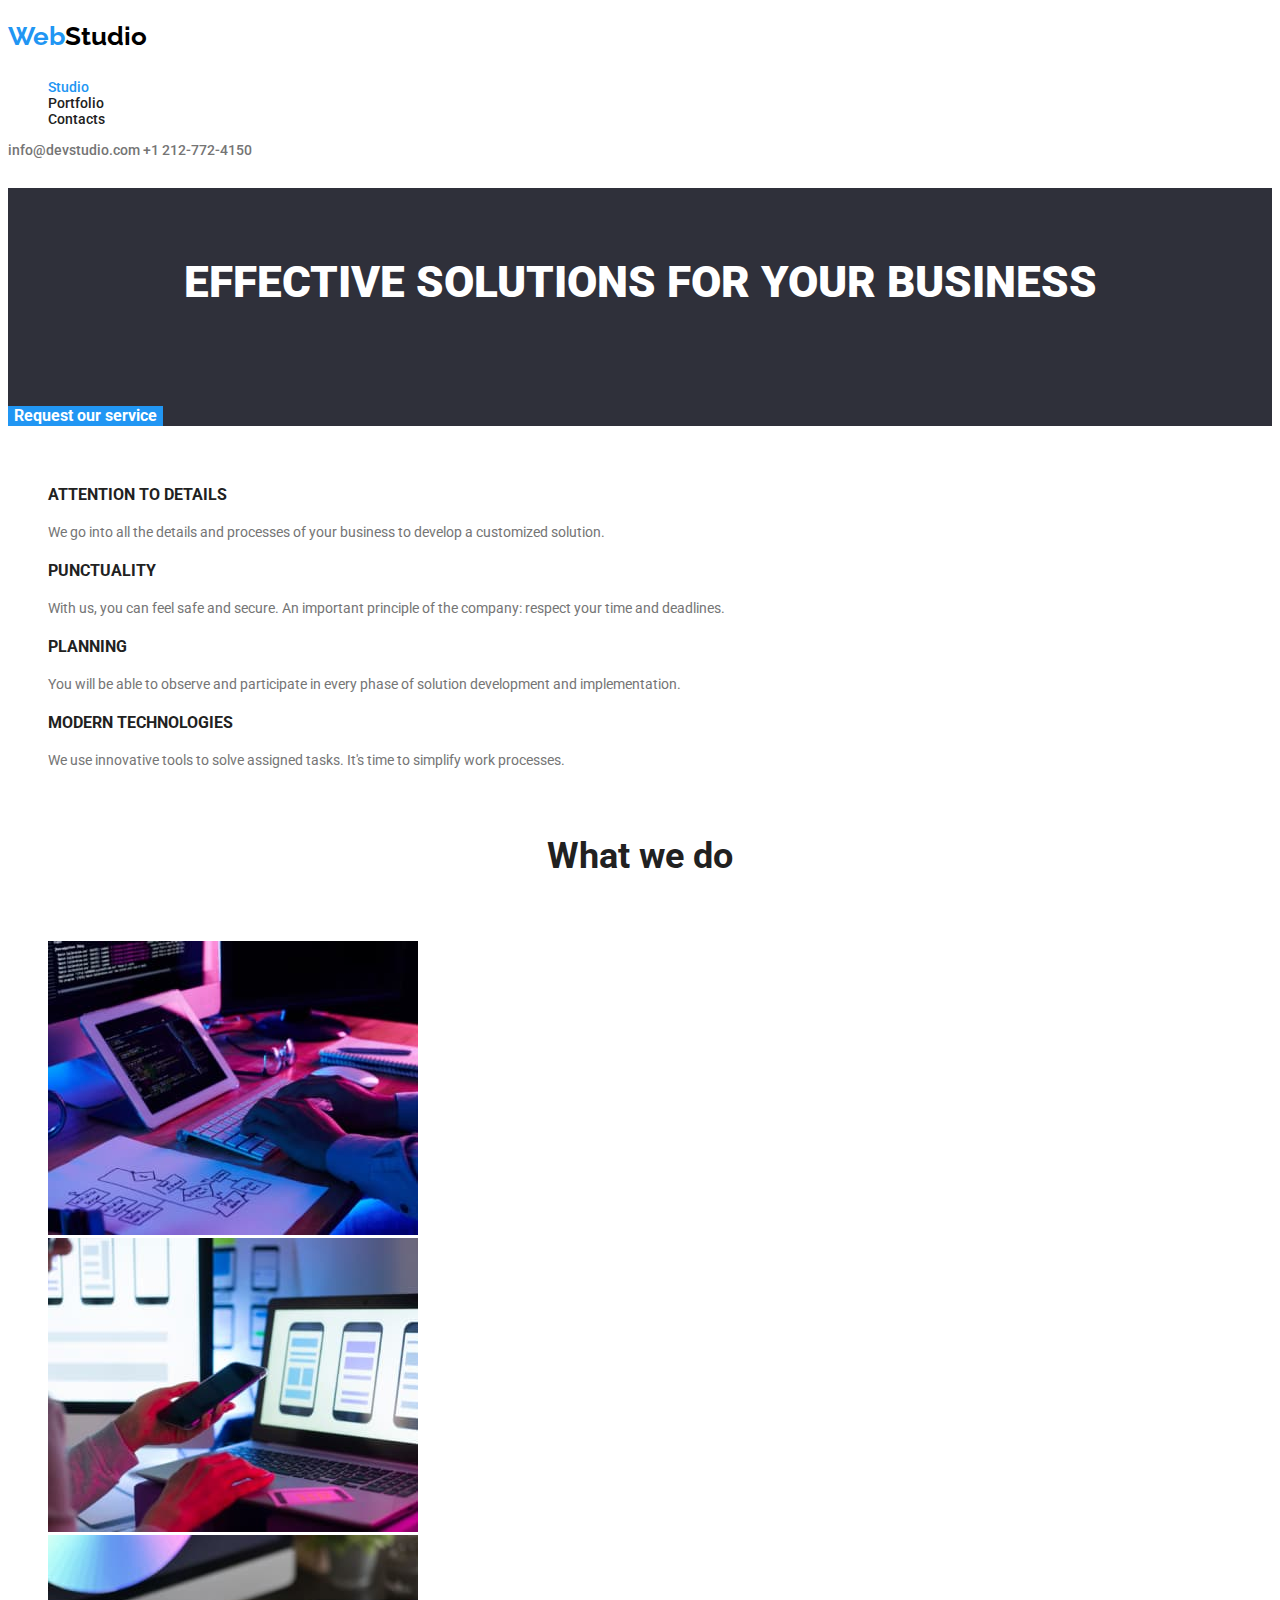
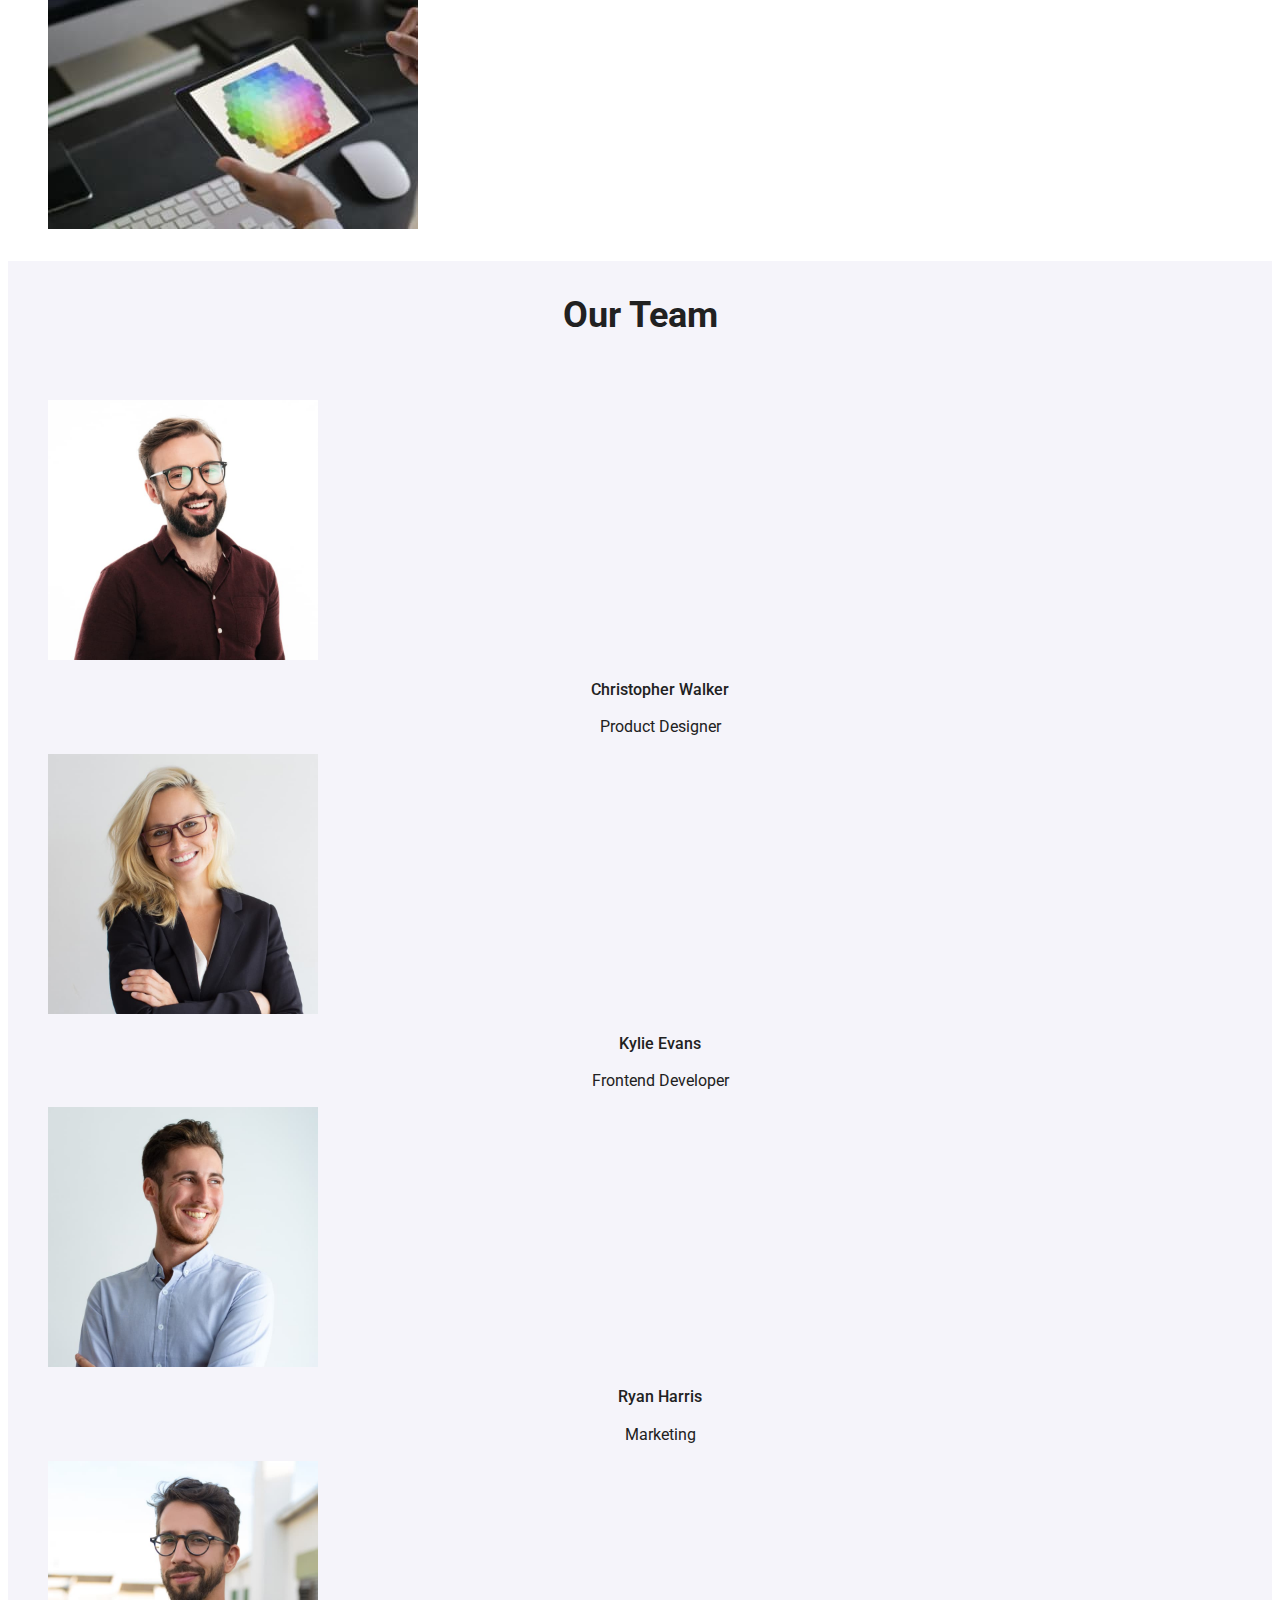
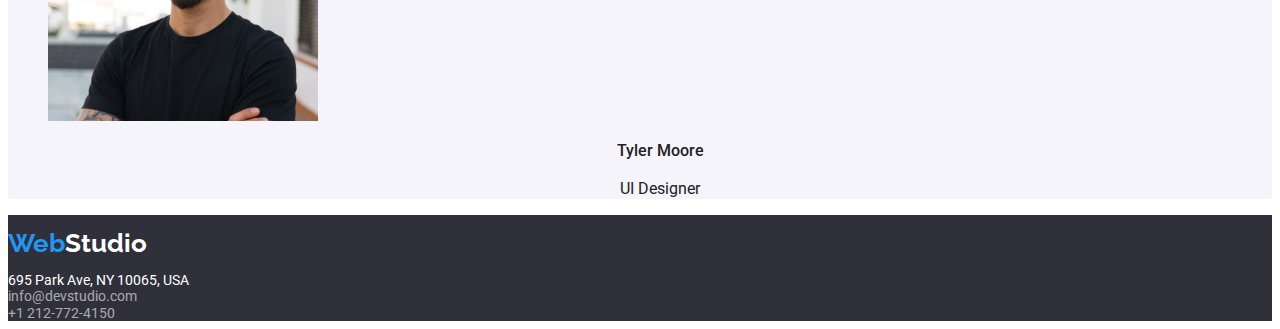
<file: index.html>
<!DOCTYPE html>
<html lang="en">
<head>
    <meta charset="UTF-8">
    <meta http-equiv="X-UA-Compatible" content="IE=edge">
    <meta name="viewport" content="width=device-width, initial-scale=1.0">
    <title>Web Studio</title>
    <link rel="preconnect" href="https://fonts.googleapis.com">
    <link rel="preconnect" href="https://fonts.gstatic.com" crossorigin>
    <link href="https://fonts.googleapis.com/css2?family=Raleway:wght@700&family=Roboto:wght@400;500;700;900&display=swap"
        rel="stylesheet">
    <link rel="stylesheet" href="css/styles.css">
</head>
<body>
    <!-- Header -->
    <header class="global-header">
        <a class="logo" href="./index.html"><span>Web</span>Studio</a>
        <nav class="main-navigation">
            <ul>
                <li><a id="current" href="./index.html">Studio</a></li>
                <li><a href="./portfolio.html">Portfolio</a></li>
                <li><a href="">Contacts</a></li>
            </ul>
        </nav>
            <a class="contact-adress" href="mailto:info@devstudio.com">info@devstudio.com</a>
            <a class="contact-adress" href="=tel:+12127724150">+1 212-772-4150</a>
    </header>
    <!-- Main section -->
    <main class="main-page">
        <!--Motto and request a service button -->
        <section class="main-head">
            <h1>EFFECTIVE SOLUTIONS FOR YOUR BUSINESS</h1>
            <button class="request-button" type="button">Request our service</button>
        </section>
        <!-- Values section -->
        <section class="values">
            <h2>Title</h2>
            <ul>
                <li>
                    <h3>ATTENTION TO DETAILS</h3>
                    <p>We go into all the details and processes of your business to develop a customized solution.</p>
                </li>
                <li>
                    <h3>PUNCTUALITY</h3>
                    <p>With us, you can feel safe and secure. An important principle of the company: respect your time and deadlines.</p>
                </li>
                <li>
                    <h3>PLANNING</h3>
                    <p>You will be able to observe and participate in every phase of solution development and implementation.</p>
                </li>
                <li>
                    <h3>MODERN TECHNOLOGIES</h3>
                    <p>We use innovative tools to solve assigned tasks. It's time to simplify work processes.</p>
                </li>        
            </ul>
        </section>
        <!-- What we do -->
        <section class="activities">
            <h2>What we do</h2>
            <ul>
                <li><img src="./images/working-computer.jpg" alt="Working via computer" width="370" height="294"></li>
                <li><img src="./images/working-phone.jpg" alt="Working via telephone" width="370" height="294"></li>
                <li><img src="./images/working-tablet.jpg" alt="Working via tablet" width="370" height="294"></li>
            </ul>
        </section>
        <!-- Our team -->
        <section class="team-members">
            <h2>Our Team</h2>
            <ul>
                <li>
                    <img src="./images/product-designer.jpg" alt="Product Designer" width="270" height="260">
                    <h3>Christopher Walker</h3>
                    <p>Product Designer</p>
                </li>
                <li>
                    <img src="./images/frontend-developer.jpg" alt="Frontedn Developer" width="270" height="260">
                    <h3>Kylie Evans</h3>
                    <p>Frontend Developer</p>
                </li>
                <li>
                    <img src="./images/marketing.jpg" alt="Marketing" width="270" height="260">
                    <h3>Ryan Harris</h3>
                    <p>Marketing</p>
                </li>
                <li>
                    <img src="./images/ui-designer.jpg" alt="UI Designer" width="270" height="260">
                    <h3>Tyler Moore</h3>
                    <p>UI Designer</p>
                </li>
            </ul>
        </section>
    </main>
    <!-- Footer -->
    <footer class="global-footer">
        <a class="logo" href="./index.html"><span>Web</span>Studio</a>
        <address class="full-adress">
            695 Park Ave, NY 10065, USA <br />
            <a href="mailto:info@devstudio.com">info@devstudio.com</a> <br />
            <a href="tel:+12127724150">+1 212-772-4150</a>
        </address>
    </footer>
</body>
</html>
</file>
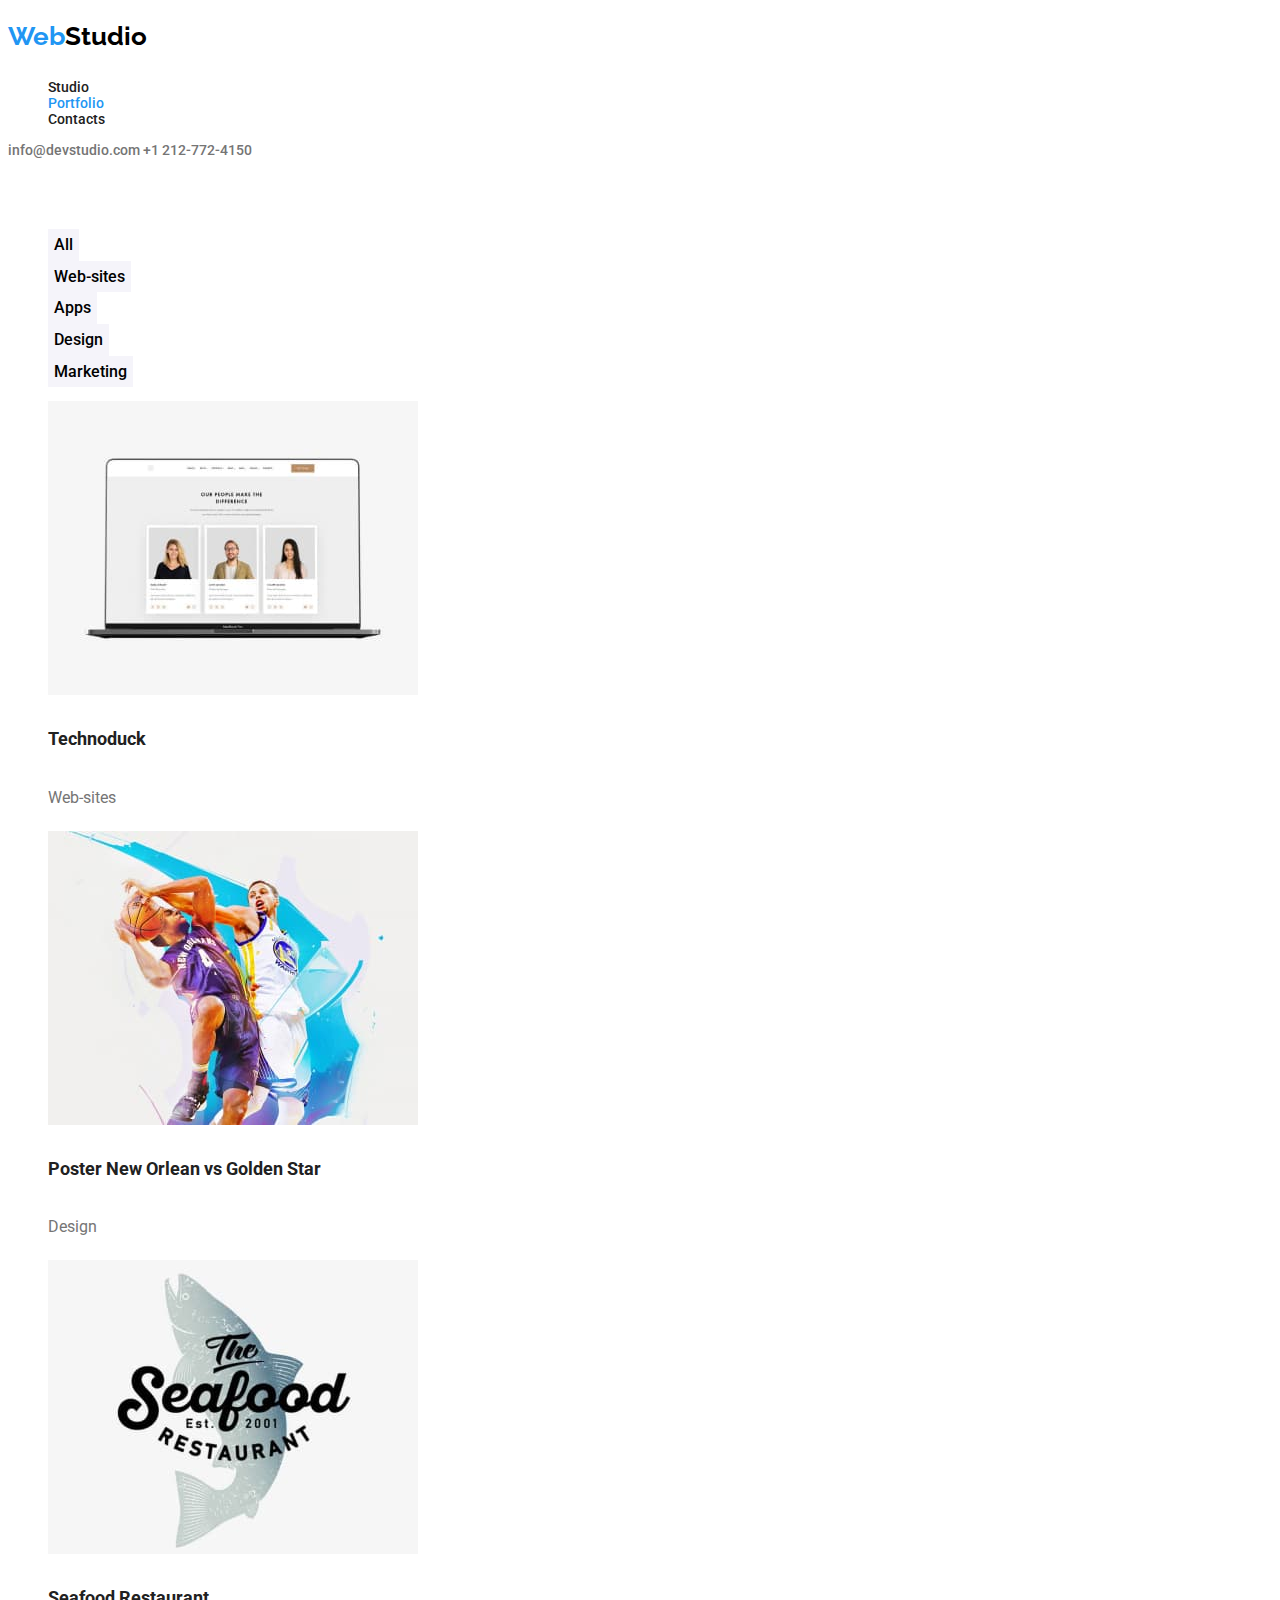
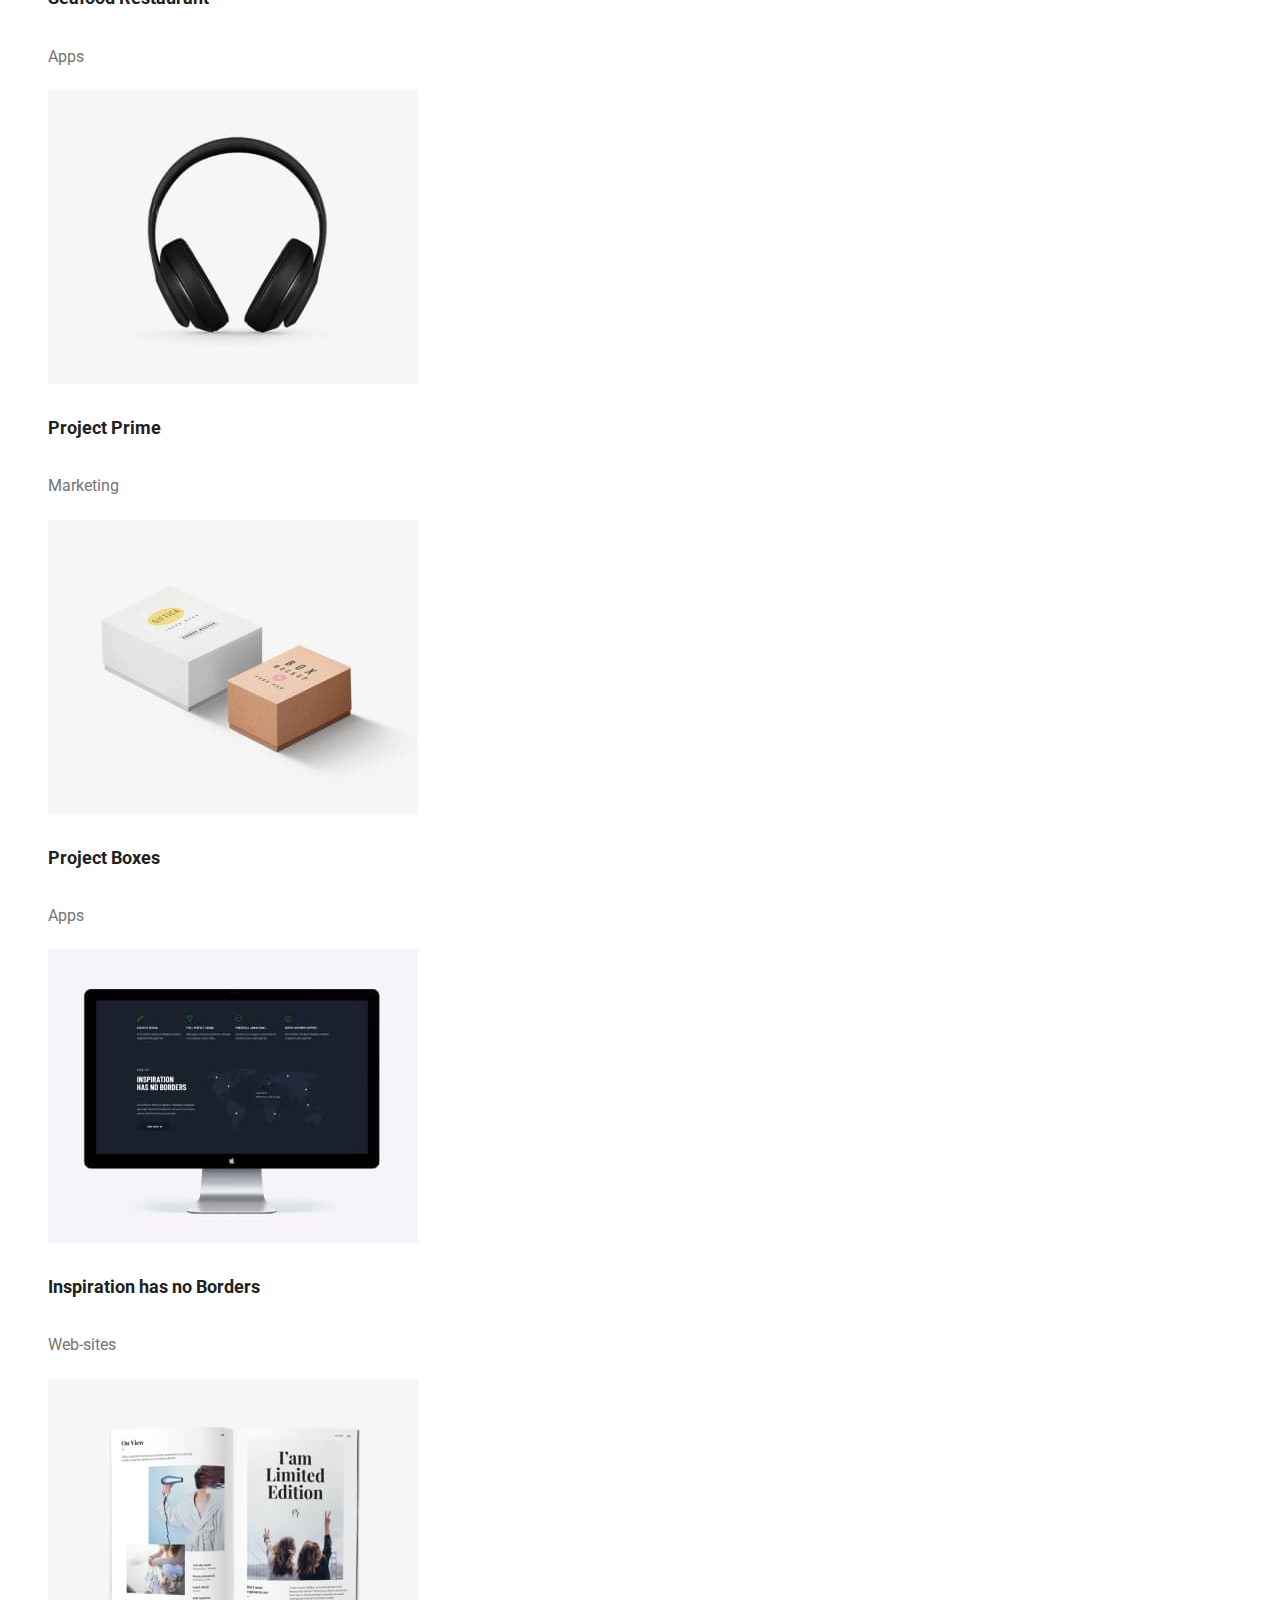
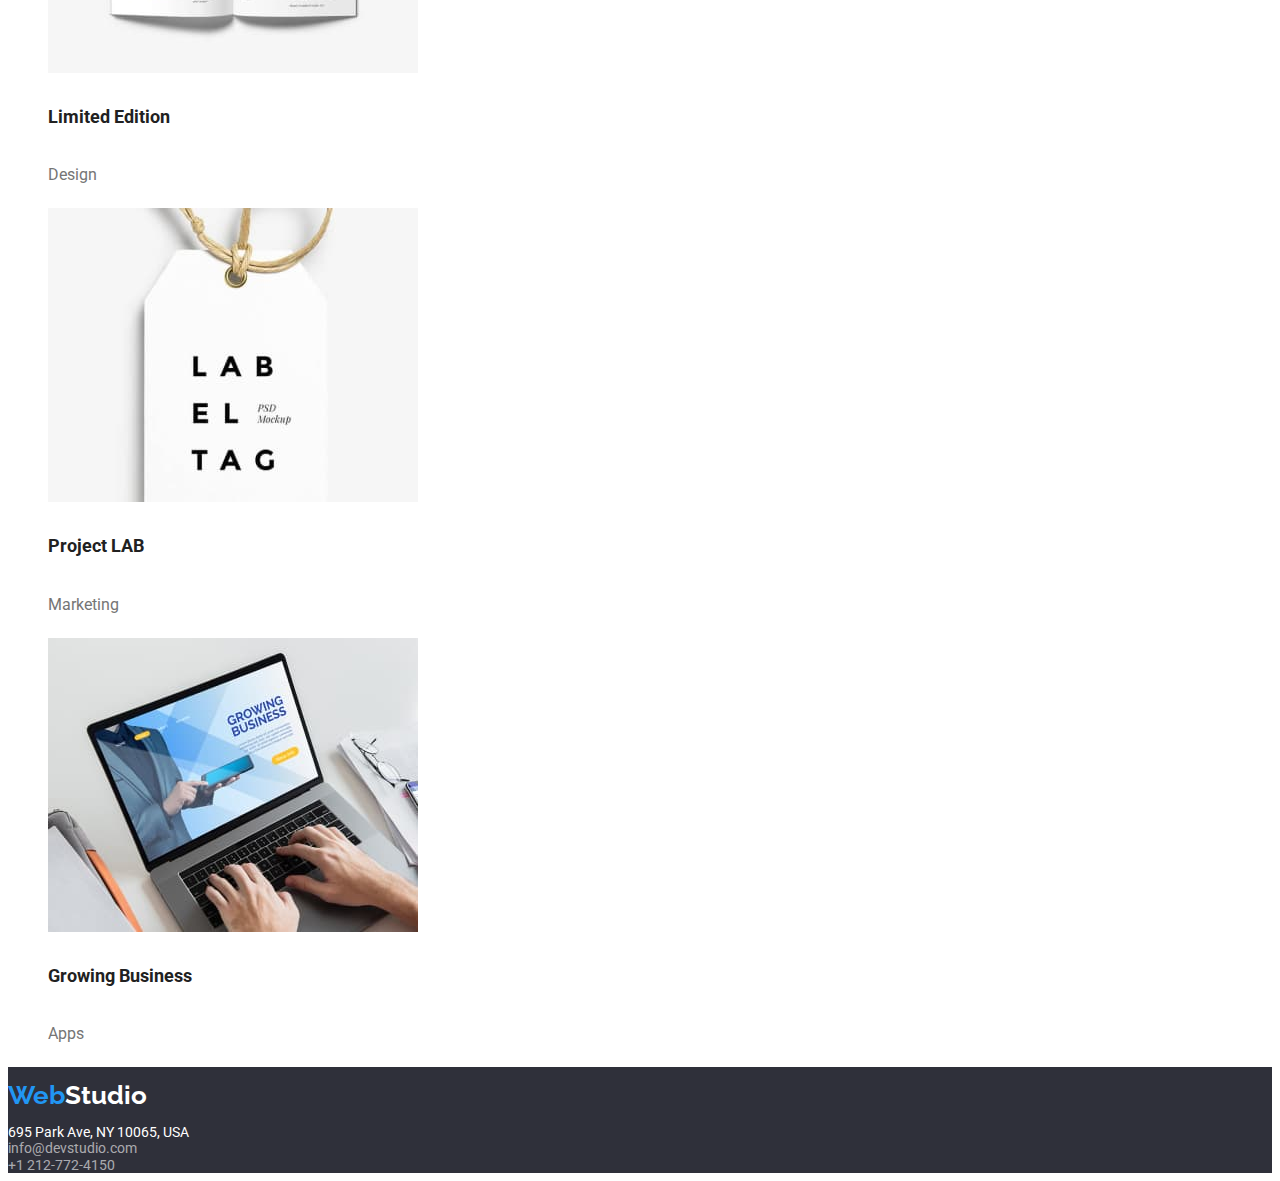
<file: portfolio.html>
<!DOCTYPE html>
<html lang="en">
<head>
    <meta charset="UTF-8">
    <meta http-equiv="X-UA-Compatible" content="IE=edge">
    <meta name="viewport" content="width=device-width, initial-scale=1.0">
    <title>Portfolio</title>
    <link rel="preconnect" href="https://fonts.googleapis.com">
    <link rel="preconnect" href="https://fonts.gstatic.com" crossorigin>
    <link href="https://fonts.googleapis.com/css2?family=Raleway:wght@700&family=Roboto:wght@400;500;700;900&display=swap"
        rel="stylesheet">
    <link rel="stylesheet" href="css/styles.css">
</head>
<body>
    <!-- Header -->
        <header class="global-header">
            <a class="logo" href="./index.html"><span>Web</span>Studio</a>
            <nav class="main-navigation">
                <ul>
                    <li><a href="./index.html">Studio</a></li>
                    <li><a id="current" href="./portfolio.html">Portfolio</a></li>
                    <li><a href="">Contacts</a></li>
                </ul>
            </nav>
            <a class="contact-adress" href="mailto:info@devstudio.com">info@devstudio.com</a>
            <a class="contact-adress" href="=tel:+12127724150">+1 212-772-4150</a>
        </header>
    <!-- Main section -->
    <main>
        <!-- Buttons section -->
        <section class="portfolio-page">
            <h1>Title</h1>
            <ul class="closed-buttons">
                <li><button type="button">All</button></li>
                <li><button type="button">Web-sites</button></li>
                <li><button type="button">Apps</button></li>
                <li><button type="button">Design</button></li>
                <li><button type="button">Marketing</button></li>
            </ul>
            <ul class="opened-buttons">
                <li>
                    <img src="./images/technoduck.jpg" alt="Technoduck" width="370" height="294">
                    <h3>Technoduck</h3>
                    <p>Web-sites</p>
                </li>
                <li>
                    <img src="./images/poster.jpg" alt="Poster New Orlean vs Golden Star" width="370" height="294">
                    <h3>Poster New Orlean vs Golden Star</h3>
                    <p>Design</p>
                </li>
                <li>
                    <img src="./images/seafood-restaurant.jpg" alt="Seafood Restaurant" width="370" height="294">
                    <h3>Seafood Restaurant</h3>
                    <p>Apps</p>
                </li>
                <li>
                    <img src="./images/project-prime.jpg" alt="Project Prime" width="370" height="294">
                    <h3>Project Prime</h3>
                    <p>Marketing</p>
                </li>
                <li>
                    <img src="./images/project-boxes.jpg" alt="Project Boxes" width="370" height="294">
                    <h3>Project Boxes</h3>
                    <p>Apps</p>
                </li>
                <li>
                    <img src="./images/inspiration.jpg" alt="Inspiration has no Borders" width="370" height="294">
                    <h3>Inspiration has no Borders</h3>
                    <p>Web-sites</p>
                </li>
                <li>
                    <img src="./images/limited-edition.jpg" alt="Limited Edition" width="370" height="294">
                    <h3>Limited Edition</h3>
                    <p>Design</p>
                </li>
                <li>
                    <img src="./images/project-lab.jpg" alt="Project LAB" width="370" height="294">
                    <h3>Project LAB</h3>
                    <p>Marketing</p>
                </li>
                <li>
                    <img src="./images/growing-business.jpg" alt="Growing Business" width="370" height="294">
                    <h3>Growing Business</h3>
                    <p>Apps</p>
                </li>
            </ul>
        </section>        
    </main>
    <!-- Footer -->
    <footer class="global-footer">
        <a class="logo" href="./index.html"><span>Web</span>Studio</a>
        <address class="full-adress">
            695 Park Ave, NY 10065, USA <br />
            <a href="mailto:info@devstudio.com">info@devstudio.com</a> <br />
            <a href="tel:+12127724150">+1 212-772-4150</a>
        </address>
    </footer>
</body>
</html>
</file>
<file: css/styles.css>
:root {
    --brand-text-color: #212121;
    --backup-text-color: #757575;
    --highlighting-color:#2196F3;
    --fill-color:#2F303A;
    --fill-second-color:#F5F4FA;
    --titles-font-weight:700;
    --general-font-size:14px;
    --general-font-weight:400;
}

body {
    font-family: 'Roboto', sans-serif;
    font-weight: var(--general-font-weight);
    font-size: var(--general-font-size);
    color: var(--brand-text-color);
}
/* First-page */
/* Header section */
.global-header ul {
    list-style-type: none;
}

.global-header a{
    text-decoration: none;
}

/* Sub-section logo */
.logo {
    font-family: 'Raleway',sans-serif;
    font-weight: var(--titles-font-weight);
    font-size: 26px;
    line-height: 2.18;
    color: #000000;
}

.global-header .logo span {
    color: var(--highlighting-color);
}

.global-header .logo:hover,
.global-header .logo:focus {
    color: var(--highlighting-color);
}

/* Sub-section navigation */

.main-navigation {
    font-weight: 500;
    line-height: 1.17214;
}

.global-header .main-navigation a:link,
.global-header .main-navigation a:visited {
    color: var(--brand-text-color-color);
}
.global-header .main-navigation a:hover,
.global-header .main-navigation a:focus {
    color: var(--highlighting-color);
}

.global-header .main-navigation a:active {
    color: var(--highlighting-color);
}

#current {
    color: var(--highlighting-color);
}

/* Sub-section adress */
.contact-adress {
    font-weight: 500;
    line-height: 1.17214;
    color: var(--backup-text-color);
}

.contact-adress:hover,
.contact-adress:focus {
    color: var(--highlighting-color);
}

/* Head section */
.main-page  ul {
    list-style-type: none;
}   
/* Main head sub-section */
.main-head {
    background-color: var(--fill-color);
}

.main-head h1 {
    font-weight: 900;
    font-size: 44px;
    line-height: 4.28571;
    text-align: center;
    color: #ffffff;
}

.request-button {
    font-size: 16px;
    line-height: 1.14286;
    text-align: center;
    color: #ffffff;
    background-color: var(--highlighting-color);
    border: none;
    cursor: pointer;
    font-family: inherit;
    font-weight: var(--titles-font-weight);
}

.request-button:hover {
    color: #ffffff;
    background-color: #188ce8;
}
/* Values sub-section */
.values h2{
    color: transparent;
}

.values h3 {
    font-weight: var(--titles-font-weight);
    line-height: 1.17214;
}

.values p {
    line-height: 1.71429;
    color: var(--backup-text-color);
}
/* Activities sub-section */
.activities h2{
    font-size: 36px;
    line-height: 3.01357;
    text-align: center;
    font-weight: var(--titles-font-weight);
}
/* Team members sub-section */
.team-members {
    background-color: var(--fill-second-color);
}

.team-members h2 {
    font-size: 36px;
    line-height: 3.01357;
    text-align: center;
    font-weight: var(--titles-font-weight);
}

.team-members h3 {
    font-weight: 500;
    font-size: 16px;
    line-height: 1.33929;
    text-align: center;
}

.team-members p {
    font-size: 16px;
    line-height: 1.33929;
    text-align: center;
}
/* Footer section */
.global-footer a {
    text-decoration: none;
}
.global-footer{
    background-color: var(--fill-color);
}
/* Logo sub-section */
.global-footer .logo {
    font-family: 'Raleway', sans-serif;
    font-weight: var(--titles-font-weight);
    font-size: 26px;
    line-height: 2.18;
    color: #ffffff;
}

.global-footer .logo span {
    color: var(--highlighting-color);
}

.global-footer .logo:hover,
.global-footer .logo:focus {
    color: var(--highlighting-color);
}
/* Full adress sub-section */
.global-footer .full-adress {
    line-height: 1.17214;
    color: #ffffff;
    font-style: normal;
}

.global-footer .full-adress a {
    line-height: 1.14286;
    color: rgba(100%,100%,100%, 60%);
}

.global-footer .full-adress a:hover,
.global-footer .full-adress a:focus {
    color: var(--highlighting-color);
}


/* Portfolio page */
/* Buttons sub-section */
.portfolio-page ul {
    list-style-type: none;
}

.portfolio-page h1{
    color: transparent;
}

.portfolio-page .closed-buttons button{
    font-weight: 500;
    font-size: 16px;
    text-align: center;
    line-height: 1.85714;
    background-color: var(--fill-second-color);
    border: none;
    cursor: pointer;
    font-family: inherit;
}

.portfolio-page .closed-buttons button:hover,
.portfolio-page .closed-buttons button:focus {
    color: #ffffff;
    background-color: var(--highlighting-color)
}

.portfolio-page h3 {
    font-size: 18px;
    font-weight: var(--titles-font-weight);
    line-height: 2.57143;
    font-weight: var(--titles-font-weight);
}

.portfolio-page p {
    font-size: 16px;
    line-height: 2.14286;
    color: var(--backup-text-color);
}
</file>
